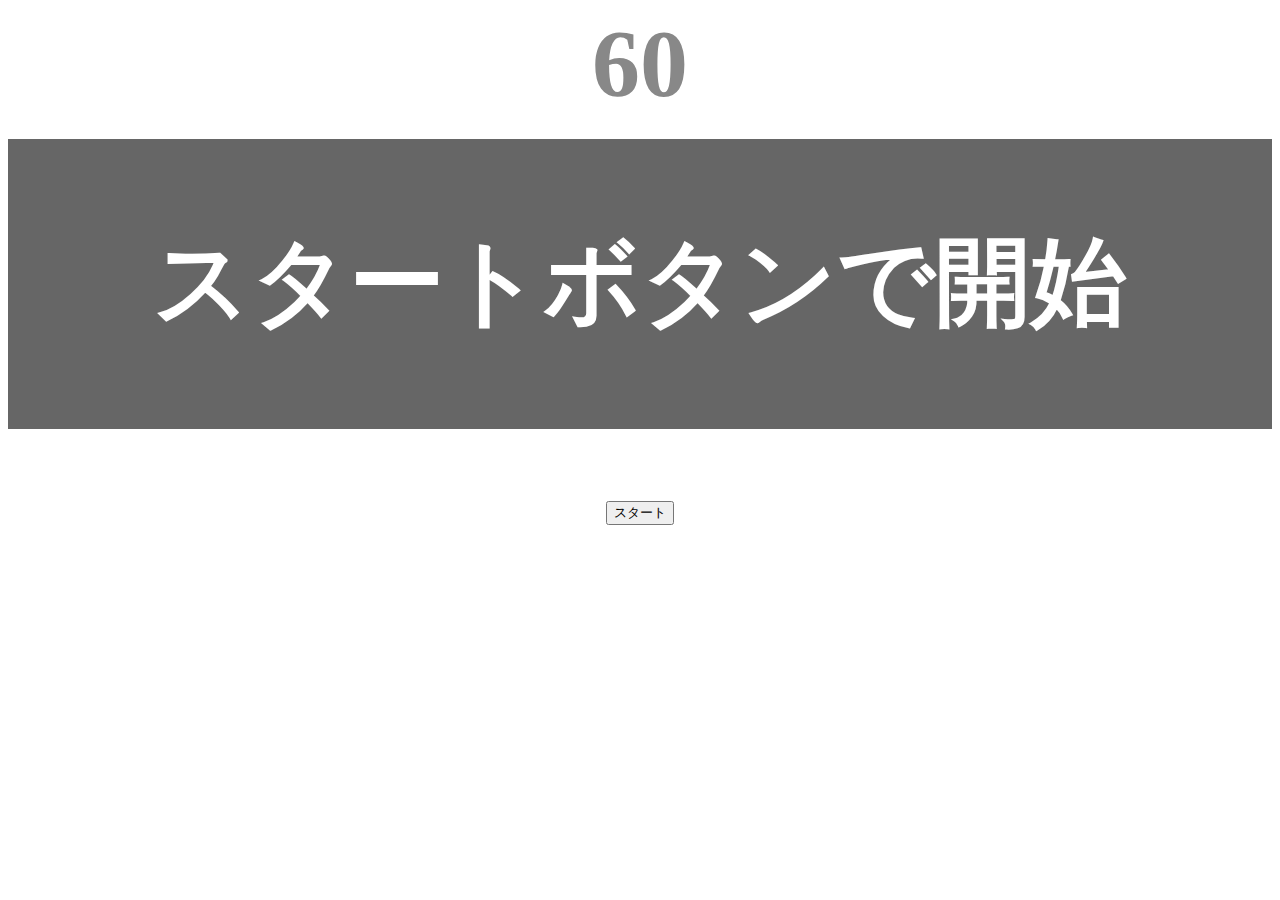
<file: kadai_001/index.html>
<!DOCTYPE html>
<html lang="ja">

<head>
    <title>タイピングゲーム</title>
    <meta charset="UTF-8">
    <meta name="description" content="【JavaScript応用編】簡易的なタイピングゲームです。">
    <meta name="viewport" content="width=device-width, initial-scale=1.0">
    <link rel="stylesheet" href="style.css">
</head>

<body>
    <p id="count" class="count">60</p>
    <div id="wrap" class="wrap">
        <span id="typed" class="typed"></span><span id="untyped" class="untyped"></span>
    </div>
    <button id="start">スタート</button>
    <span id="typecounter" class="typecounter">0</span>
    <script type="text/javascript" src="main.js"></script>
</body>

</html>
</file>
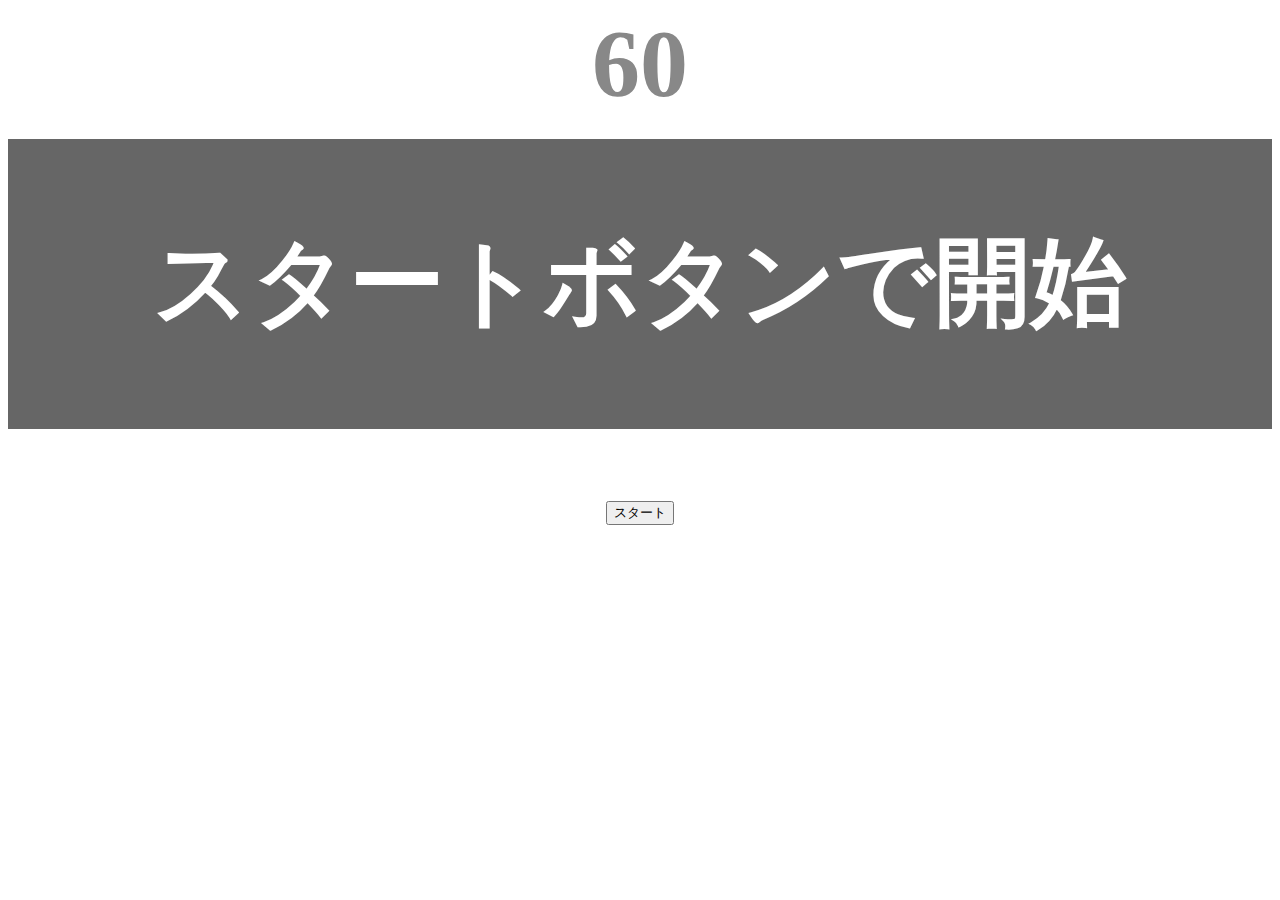
<file: kadai_tutorial_output/Typing/index.html>
<!DOCTYPE html>
<html lang="ja">

<head>
    <title>タイピングゲーム</title>
    <meta charset="UTF-8">
    <meta name="description" content="【JavaScript応用編】簡易的なタイピングゲームです。">
    <meta name="viewport" content="width=device-width, initial-scale=1.0">
    <link rel="stylesheet" href="style.css">
</head>

<body>
    <p id="count" class="count">60</p>
    <div id="wrap" class="wrap">
        <span id="typed" class="typed"></span><span id="untyped" class="untyped"></span>
    </div>
    <button id="start">スタート</button>
    <script type="text/javascript" src="main.js"></script>
</body>

</html>
</file>
<file: kadai_001/style.css>
/* タイピングゲーム全体 */
 body {
     font-size: 6em;
     text-align: center;
 }

 /* ゲームの残り秒数が表示されるタイマーの領域 */
 .count {
     margin: 0;
     font-weight: bold;
     color: #888;
 }

 /*入力した文字数カウント*/
 .typecounter {
     margin: 0;
     font-weight: bold;
     color: #888;
     display: none;
 }

 /* テキストが表示される領域 */
 .wrap {
     margin-top: 20px;
     padding: 80px 40px;
     background-color: #666;
     font-weight: bold;
     color: #fff
 }

 /* 正しくタイプされた場合のテキスト */
 .typed {
     color: lightgreen;
 }

 /* ミスタイプの場合の背景 */
 .mistyped {
     background-color: red;
 }
</file>
<file: kadai_tutorial_output/Typing/style.css>
/* タイピングゲーム全体 */
 body {
     font-size: 6em;
     text-align: center;
 }

 /* ゲームの残り秒数が表示されるタイマーの領域 */
 .count {
     margin: 0;
     font-weight: bold;
     color: #888;
 }

 /* テキストが表示される領域 */
 .wrap {
     margin-top: 20px;
     padding: 80px 40px;
     background-color: #666;
     font-weight: bold;
     color: #fff
 }

 /* 正しくタイプされた場合のテキスト */
 .typed {
     color: lightgreen;
 }

 /* ミスタイプの場合の背景 */
 .mistyped {
     background-color: red;
 }
</file>
